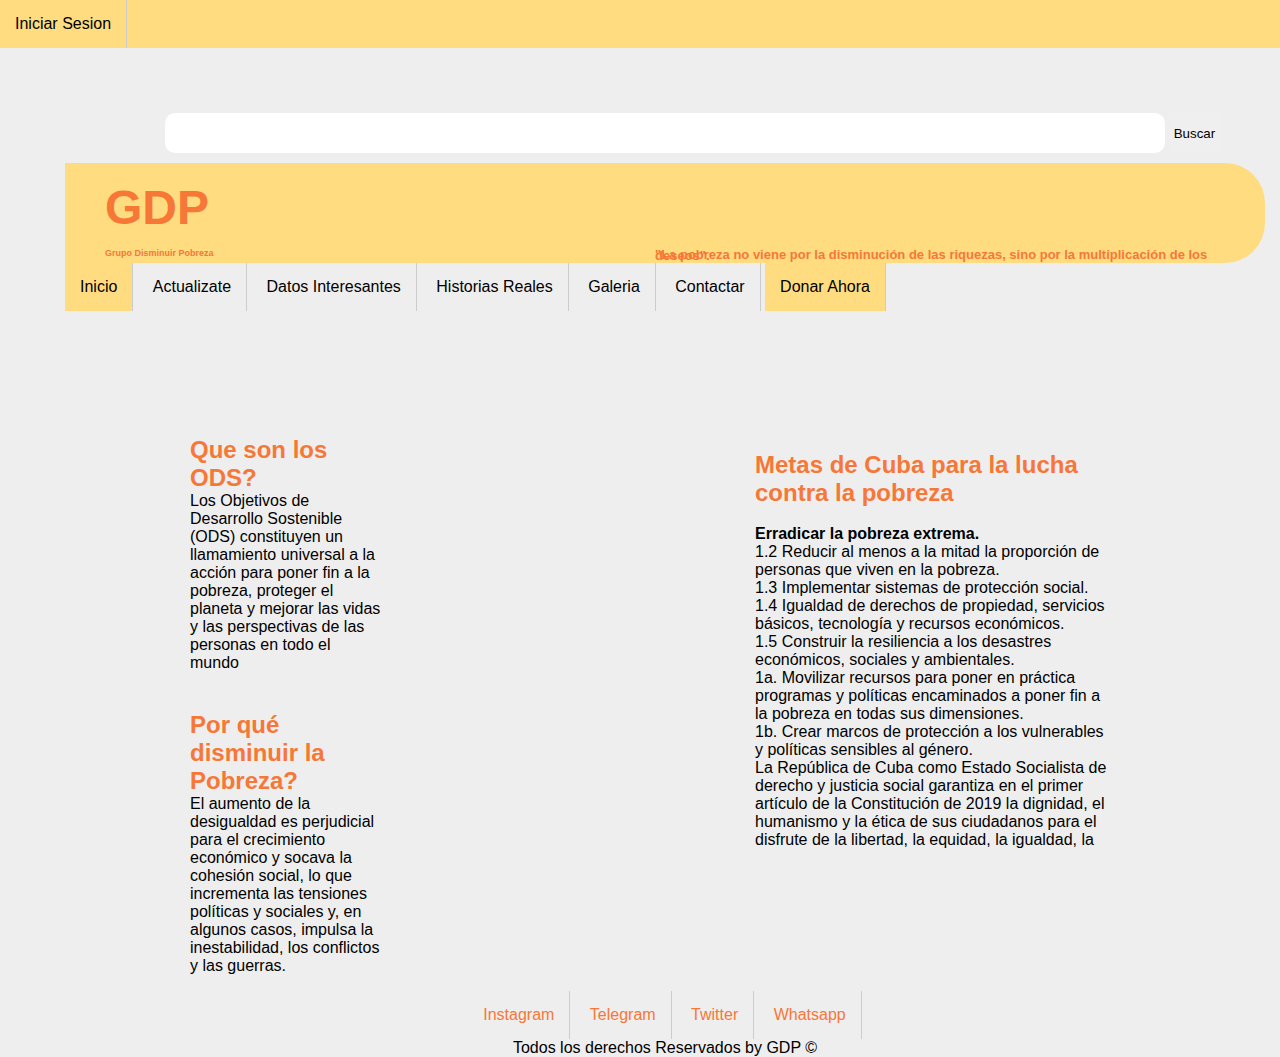
<file: index.html>
<!-- Creado por Julio Cesar y Oscar Luis -->

<!DOCTYPE html lang="es">
<html>



<head>
    <title>menosPobreza</title>
    <link id="logo" rel="icon" type="image/x-icon" href="img/logo2.0.png" />
    <link rel="stylesheet" href="css/style.css" />
    <script src="codigo.js"></script>

</head>

<body>
    <div   id="sesion">
        <ul>
            <a href="formulario.html">Iniciar Sesion</a>
        </ul>
    </div>
    <div id="principal">


        <search>
            <input type="search" id="buscar">
            <button>Buscar</button>
        </search>
        <header id="cabecera">
            <div id="contenido-cabecera">
                <h1 id="titulo">GDP <br>
                    <p id="nombre">Grupo Disminuir Pobreza</p>
                </h1>
                <p class="frase"> "La pobreza no viene por la disminución de las riquezas, sino por la multiplicación de
                    los deseos".</p>
            </div>
        </header>
        <nav id="contenido">

            <ul>
                <li id="inicio"><a href="index.html">Inicio</a></li>
                <li><a href="Internacionales.html">Actualizate</a></li>
                <li><a href="Datos Interesantes.html">Datos Interesantes</a></li>
                <li><a href="Historias.html">Historias Reales</a></li>
                <li><a href="Galeria.html">Galeria</a></li>
                <li>

                    <a href="#">Contactar</a>
                    <ul>
                        <li><a href="mailto:dedondetumeconoces1@gmail.com">Email</a></li>
                        <li><a href="tel:+53 54914231">Telefono</a></li>
                    </ul>

                </li>
                <li id="donar">
                    <a href="https://www.accioncontraelhambre.org/es/actua/dona">Donar Ahora</a>
                    <ul>
                        <li>
                            <p class="cambiar">Con esta acción demostrarás la solidaridad, el altruismo y la empatía que
                                tienes por los
                                demás. Especialmente por aquellos niños, niñas, familias y comunidades que no han
                                contado con tu misma suerte</p>
                        </li>
                    </ul>
                </li>
            </ul>

        </nav>
        <article id="cajas">
            <section class="caja">
                <h2>Que son los <abbr title="Objetivo de Desarollo Sostenible">ODS</abbr>?</h2>
                <p>Los Objetivos de Desarrollo Sostenible (ODS) constituyen un llamamiento universal a la acción para
                    poner fin a la pobreza, proteger el planeta y mejorar las vidas y las perspectivas de las personas
                    en todo el mundo</p>
            </section>
            <section class="caja">
                <h2>Por qué disminuir la Pobreza?</h2>
                <p>El aumento de la desigualdad es perjudicial para el crecimiento económico y socava la cohesión
                    social, lo que incrementa las tensiones políticas y sociales y, en algunos casos, impulsa la
                    inestabilidad, los conflictos y las guerras.</p>
            </section>
        </article>
        <aside id="barra-l">
            <div id="contenido-barra-l">
                <h2>Metas de Cuba para la lucha contra la pobreza</h2><br>
                <p> <strong> Erradicar la pobreza extrema.</strong><br>
                    1.2 Reducir al menos a la mitad la proporción de personas que viven en la pobreza.<br>
                    1.3 Implementar sistemas de protección social.<br>
                    1.4 Igualdad de derechos de propiedad, servicios básicos, tecnología y recursos económicos.<br>
                    1.5 Construir la resiliencia a los desastres económicos, sociales y ambientales.<br>
                    1a. Movilizar recursos para poner en práctica programas y políticas encaminados a poner fin a la
                    pobreza en todas sus dimensiones.<br>
                    1b. Crear marcos de protección a los vulnerables y políticas sensibles al género.<br>

                    La República de Cuba como Estado Socialista de derecho y justicia social garantiza en el primer
                    artículo de la Constitución de 2019 la dignidad, el humanismo y la ética de sus ciudadanos para el
                    disfrute de la libertad, la equidad, la igualdad, la solidaridad, el bienestar y la prosperidad
                    individual y colectiva. También la Constitución refrenda un sistema de garantías a los derechos
                    recogidas en el articulado del Título V «Derechos, deberes y garantías». Estos principios
                    constituyen el basamento jurídico para el desarrollo de la sociedad y el individuo y el ejercicio de
                    sus derechos en dimensiones fundamentales del desarrollo humano como la educación, la salud, el
                    trabajo, la seguridad y asistencia social, la alimentación, el acceso y disfrute de la cultura, el
                    deporte, la recreación y otros que en su integralidad garanticen la eliminación de la pobreza.<br>

                    Bajo tales preceptos, la utilización de indicadores multidimensionales potenciados
                    internacionalmente como el Índice de Desarrollo Humano (IDH) y el Índice de Pobreza Multidimensional
                    (IPM) resultan adecuados en el caso de Cuba para evaluar sus avances en la erradicación de la
                    pobreza (metas 1.1 y 1.2) considerando que una potencial privación monetaria o material no impide el
                    acceso, disfrute y resultados superiores en áreas como educación, salud, trabajo, impactos
                    ambientales, condiciones de vida, seguridad y asistencia social y otras dimensiones del desarrollo
                    humano.<br>

                    Desde su creación en 1990, Cuba ha mostrado una tendencia creciente en el valor del IDH. Actualmente
                    se ubica en el lugar 70 del ranking mundial entre las 189 naciones a las que se les calcula ese
                    índice. En la medición de los indicadores de este ODS se trabaja y presentan indicadores de acuerdo
                    a metadatos internacionales o de definiciones nacionales que de manera inclusiva evidencian avances
                    en la eliminación de la pobreza en Cuba y la creación de bienestar sostenible para la prosperidad de
                    su población.
                </p>
            </div>
        </aside>

        <div class="clearfix"></div>



        <footer>
            <section id="menu2">
                <ul>
                    <li><a href="instagram.com/ju.liog/">Instagram</a></li>
                    <li><a href="t.me/jugarga">Telegram</a></li>
                    <li><a href="t.me/jugarga">Twitter</a></li>
                    <li><a href="t.me/jugarga">Whatsapp</a></li>

                </ul>
            </section>
            Todos los derechos Reservados by <abbr id="derechos" title="Grupo Disminuir Pobreza">GDP</abbr> &copy;
        </footer>
    </div>






</body>

</html>
</file>
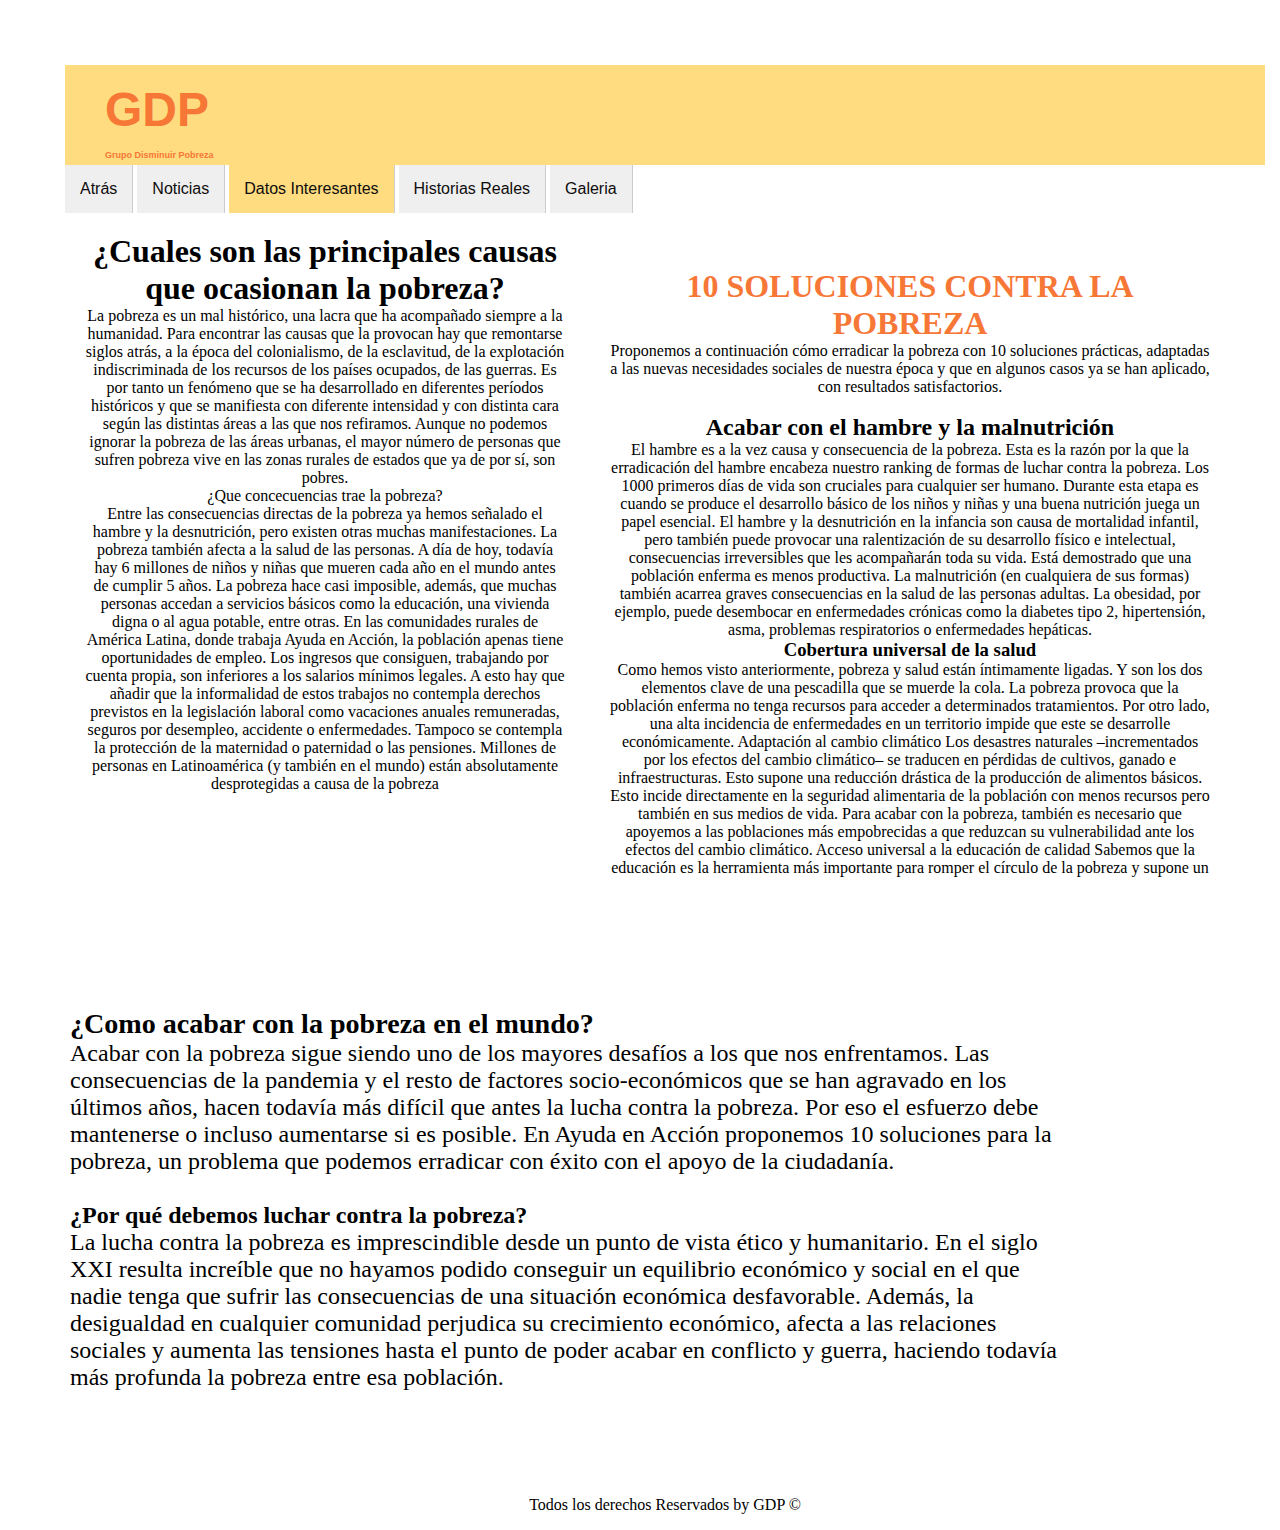
<file: Datos Interesantes.html>
<!DOCTYPE html>
  <html>

  <head>
    <link rel="stylesheet" href="css/styleDatos.css" />
    <title>Datos Interesantes</title>
  </head>

  <body>
    <div id="principal">

      <header id="cabecera">
        <div id="contenido-cabecera">
          <h1>GDP <br>
            <p id="nombre">Grupo Disminuir Pobreza</p>
          </h1>
        </div>
      </header>
      <section id="contenido">

        <ul>
          <li><a href="index.html">Atrás</a></li>
          <li><a href="Internacionales.html">Noticias</a></li>
          <li><a href="Datos Interesantes.html">Datos Interesantes</a></li>
          <li><a href="Historias.html">Historias Reales</a></li>
          <li><a href="Galeria.html">Galeria</a></li>
        </ul>

      </section>
      <section id="cajas">
        <div id="seccion1">
          <h1>¿Cuales son las principales causas que ocasionan la pobreza?</h1>
          <p>


            La pobreza es un mal histórico, una lacra que ha acompañado siempre a la humanidad. Para encontrar las
            causas
            que
            la provocan hay que remontarse siglos atrás, a la época del colonialismo, de la esclavitud, de la
            explotación
            indiscriminada de los recursos de los países ocupados, de las guerras. Es por tanto un fenómeno que se ha
            desarrollado en diferentes períodos históricos y que se manifiesta con diferente intensidad y con distinta
            cara
            según las distintas áreas a las que nos refiramos. Aunque no podemos ignorar la pobreza de las áreas
            urbanas,
            el
            mayor número de personas que sufren pobreza vive en las zonas rurales de estados que ya de por sí, son
            pobres.
          </p>
          <h1">¿Que concecuencias trae la pobreza?</h1>
            <p>
              Entre las consecuencias directas de la pobreza ya hemos señalado el hambre y la desnutrición, pero existen
              otras
              muchas manifestaciones.


              La pobreza también afecta a la salud de las personas. A día de hoy, todavía hay 6 millones de niños y
              niñas
              que
              mueren cada año en el mundo antes de cumplir 5 años. La pobreza hace casi imposible, además, que muchas
              personas
              accedan a servicios básicos como la educación, una vivienda digna o al agua potable, entre otras.


              En las comunidades rurales de América Latina, donde trabaja Ayuda en Acción, la población apenas tiene
              oportunidades de empleo. Los ingresos que consiguen, trabajando por cuenta propia, son inferiores a los
              salarios
              mínimos legales. A esto hay que añadir que la informalidad de estos trabajos no contempla derechos
              previstos
              en
              la legislación laboral como vacaciones anuales remuneradas, seguros por desempleo, accidente o
              enfermedades.
              Tampoco se contempla la protección de la maternidad o paternidad o las pensiones. Millones de personas en
              Latinoamérica (y también en el mundo) están absolutamente desprotegidas a causa de la pobreza

            </p>
        </div>
        <div class="clearfix"></div>
        <div id="seccion2">
          <h3>¿Como acabar con la pobreza en el mundo?
          </h3>
          <p>
            Acabar con la pobreza sigue siendo uno de los mayores desafíos a los que nos enfrentamos. Las consecuencias
            de
            la pandemia y el resto de factores socio-económicos que se han agravado en los últimos años, hacen todavía
            más
            difícil que antes la lucha contra la pobreza. Por eso el esfuerzo debe mantenerse o incluso aumentarse si es
            posible.

            En Ayuda en Acción proponemos 10 soluciones para la pobreza, un problema que podemos erradicar con éxito con
            el
            apoyo de la ciudadanía.
          </p>
          <br>
          <h4>¿Por qué debemos luchar contra la pobreza?</h4>

          <p>La lucha contra la pobreza es imprescindible desde un punto de vista ético y humanitario. En el siglo XXI
            resulta increíble que no hayamos podido conseguir un equilibrio económico y social en el que nadie tenga que
            sufrir las consecuencias de una situación económica desfavorable.

            Además, la desigualdad en cualquier comunidad perjudica su crecimiento económico, afecta a las relaciones
            sociales y aumenta las tensiones hasta el punto de poder acabar en conflicto y guerra, haciendo todavía más
            profunda la pobreza entre esa población.</p>
        </div>
      </section>
      <aside id="barra-l">

        <h1>10 SOLUCIONES CONTRA LA POBREZA</h1>

        <p>Proponemos a continuación cómo erradicar la pobreza con 10 soluciones prácticas, adaptadas a las nuevas
          necesidades sociales de nuestra época y que en algunos casos ya se han aplicado, con resultados
          satisfactorios.
        </p><br>

        <h2>Acabar con el hambre y la malnutrición</h2>

        <p>El hambre es a la vez causa y consecuencia de la pobreza. Esta es la razón por la que la erradicación del
          hambre encabeza nuestro ranking de formas de luchar contra la pobreza.

          Los 1000 primeros días de vida son cruciales para cualquier ser humano. Durante esta etapa es cuando se
          produce
          el desarrollo básico de los niños y niñas y una buena nutrición juega un papel esencial. El hambre y la
          desnutrición en la infancia son causa de mortalidad infantil, pero también puede provocar una ralentización de
          su desarrollo físico e intelectual, consecuencias irreversibles que les acompañarán toda su vida.

          Está demostrado que una población enferma es menos productiva. La malnutrición (en cualquiera de sus formas)
          también acarrea graves consecuencias en la salud de las personas adultas. La obesidad, por ejemplo, puede
          desembocar en enfermedades crónicas como la diabetes tipo 2, hipertensión, asma, problemas respiratorios o
          enfermedades hepáticas.</p>

        <h3>Cobertura universal de la salud</h3>


        <p>Como hemos visto anteriormente, pobreza y salud están íntimamente ligadas. Y son los dos elementos clave de
          una
          pescadilla que se muerde la cola. La pobreza provoca que la población enferma no tenga recursos para acceder a
          determinados tratamientos. Por otro lado, una alta incidencia de enfermedades en un territorio impide que este
          se desarrolle económicamente.
          Adaptación al cambio climático

          Los desastres naturales –incrementados por los efectos del cambio climático– se traducen en pérdidas de
          cultivos, ganado e infraestructuras. Esto supone una reducción drástica de la producción de alimentos básicos.
          Esto incide directamente en la seguridad alimentaria de la población con menos recursos pero también en sus
          medios de vida.

          Para acabar con la pobreza, también es necesario que apoyemos a las poblaciones más empobrecidas a que
          reduzcan
          su vulnerabilidad ante los efectos del cambio climático.
          Acceso universal a la educación de calidad

          Sabemos que la educación es la herramienta más importante para romper el círculo de la pobreza y supone un
          importante impulso para generar más y mejores oportunidades en la infancia y adolescencia. Garantizar el
          acceso
          a una educación inclusiva, equitativa y de calidad a todo el alumnado es el primer paso para poner en sus
          manos
          un futuro lejos de la pobreza y lleno de oportunidades.</p>



        <h4>Aumentar la inversión en el desarrollo de regiones y comunidades empobrecidas</h4>

        <p>La cooperación internacional o los proyectos de desarrollo son los mejores caminos para acabar con la
          pobreza.
          Este tipo de acciones a medio-largo plazo tienen por objetivo atajar sus causas desde diversos frentes. En
          Ayuda
          en Acción trabajamos codo a codo con las poblaciones beneficiarias, haciéndoles partícipes de su desarrollo
          desde el primer momento, detectando sus necesidades y poniendo en marcha un exhaustivo plan que revisamos cada
          tres años.
          Atajar la desigualdad de género

          La pobreza tiene rostro de mujer y la desigualdad de género es una barrera más que impide a las mujeres salir
          de
          la pobreza. La brecha de género a nivel educativo y salarial, el acceso a la propiedad de la tierra y a
          puestos
          de responsabilidad o la falta</p>


        <h2>Invertir en centros comunitarios y sociales</h2>

        <p>Las soluciones para la pobreza pasan por los servicios de ayuda directa y social hacia las personas que lo
          necesitan. Con centros comunitarios y sociales, es posible afrontar iniciativas grupales con las que ayudar a
          estas personas a tener la oportunidad de un futuro mejor.
          Ayudar en bancos de alimentos

          Entre las 10 soluciones para la pobreza hemos identificado acabar con el hambre como la primera de ellas. Pero
          también es importante ayudar a quienes tienen dificultades para conseguir los alimentos necesarios con los que
          ofrecer una buena alimentación a su familia.

          Aquí los bancos de alimentos juegan un papel determinante, ya que ayudan a familias enteras a poder completar
          su
          "cesta de la compra", con la que disfrutar de una alimentación saludable a la que no tienen acceso por razones
          económicas.</p>

        <h2>Realizar voluntariado</h2>

        <p>Cómo erradicar la pobreza no solamente depende de la administración pública, instituciones y ONGs. Realizar
          actividades como voluntariado es imprescindible para que en conjunto se puedan alcanzar metas concretas. Por
          eso
          te animamos a apuntarte a aquellas actividades con las que puedas ayudar a los demás. Cada pequeño gesto puede
          marcar una gran diferencia.</p>


        <h3>Aportar donaciones a las personas más pobres</h3>

        <p>A través de donaciones como la tuya, podemos afrontar proyectos a largo plazo con los que ayudar a
          comunidades
          enteras. Así asentamos las bases educativas, económicas y sociales necesarias, para que las generaciones
          actuales y futuras puedan superar el obstáculo de la pobreza.
          Acabar con la pobreza es posible

          Esperamos que después de leer este post ya no seas de quienes creen que alcanzar el ODS 1 (fin de la pobreza)
          es
          una utopía. Pero si sigues pensando así, te vamos a dar un dato. Según la ONU, si todos los países ricos
          destinaran solo el 1% de sus ingresos al combate contra la pobreza, acabaríamos con ella en menos de 20 años.

          Luchar contra esta lacra también está en tu mano. Puedes contribuir a ello haciendo voluntariado (también
          puedes
          hacerlo de forma virtual) en alguna organización que, como Ayuda en Acción, lucha contra la pobreza y las
          desigualdades. Además, puedes dar un paso más aportando un donativo o haciéndote socio o socia. Y por
          supuesto,
          puedes apadrinar un niño o un grupo de niños y niñas para invertir no solo en su futuro, sino para ayudar a
          salir de la pobreza a toda su comunidad.

        </p>
      </aside>

      <div class="clearfix"></div>

      <footer id="derechos">
        Todos los derechos Reservados by <abbr title="Grupo Disminuir Pobreza">GDP</abbr> &copy;
      </footer>
    </div>
  </body>

  </html>
</file>
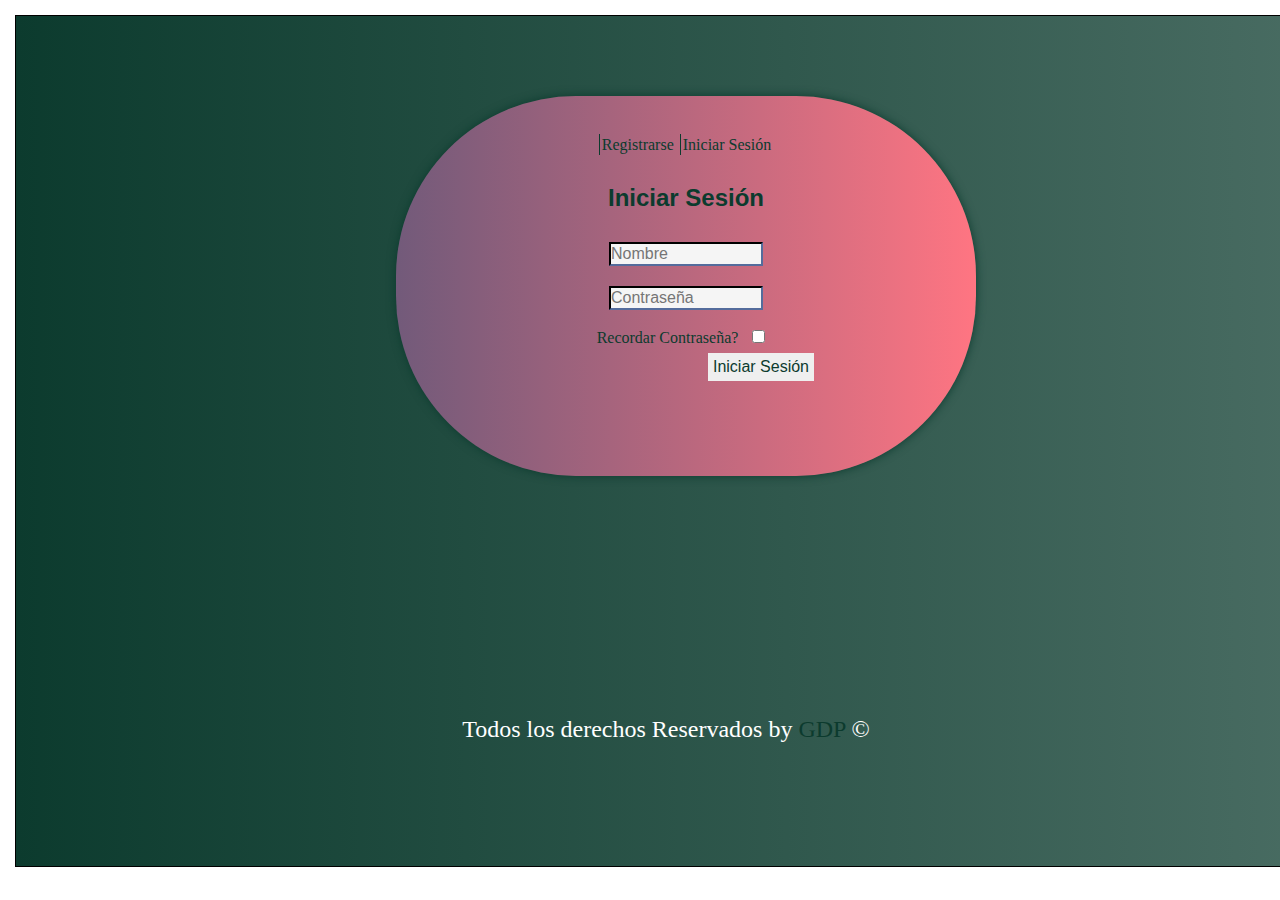
<file: formulario.html>
<!DOCTYPE html>
<html>

<head>
    <link rel="stylesheet" href="css/formulario.css" />
    <title>Registrase</title>
</head>

<body>
    <div id="principal">
        <div id="cuadro-formulario">
            <section id="inicio">
            <ul id="menu">
                <li><a href="formulario.html">Registrarse</a></li>
                <li><a href="#">Iniciar Sesión</a></li>
            </ul>
        </section>
            <form id="formulario">
                <h1>Iniciar Sesión</h1>
                <input class="editar" type="text" placeholder="Nombre"><br>
                <input class="editar" type="password" placeholder="Contraseña"><br>
                <label>Recordar Contraseña?</label>
                <input type="checkbox"><br>
                <button id="boton" type="submit"><a href="index.html">Iniciar Sesión</a></button>
            </form>
        </div>
        <footer id="footer"> Todos los derechos Reservados by <abbr id="derechos" title="Grupo Disminuir Pobreza">GDP</abbr> &copy;</footer>
    </div>
</body>

</html>
</file>
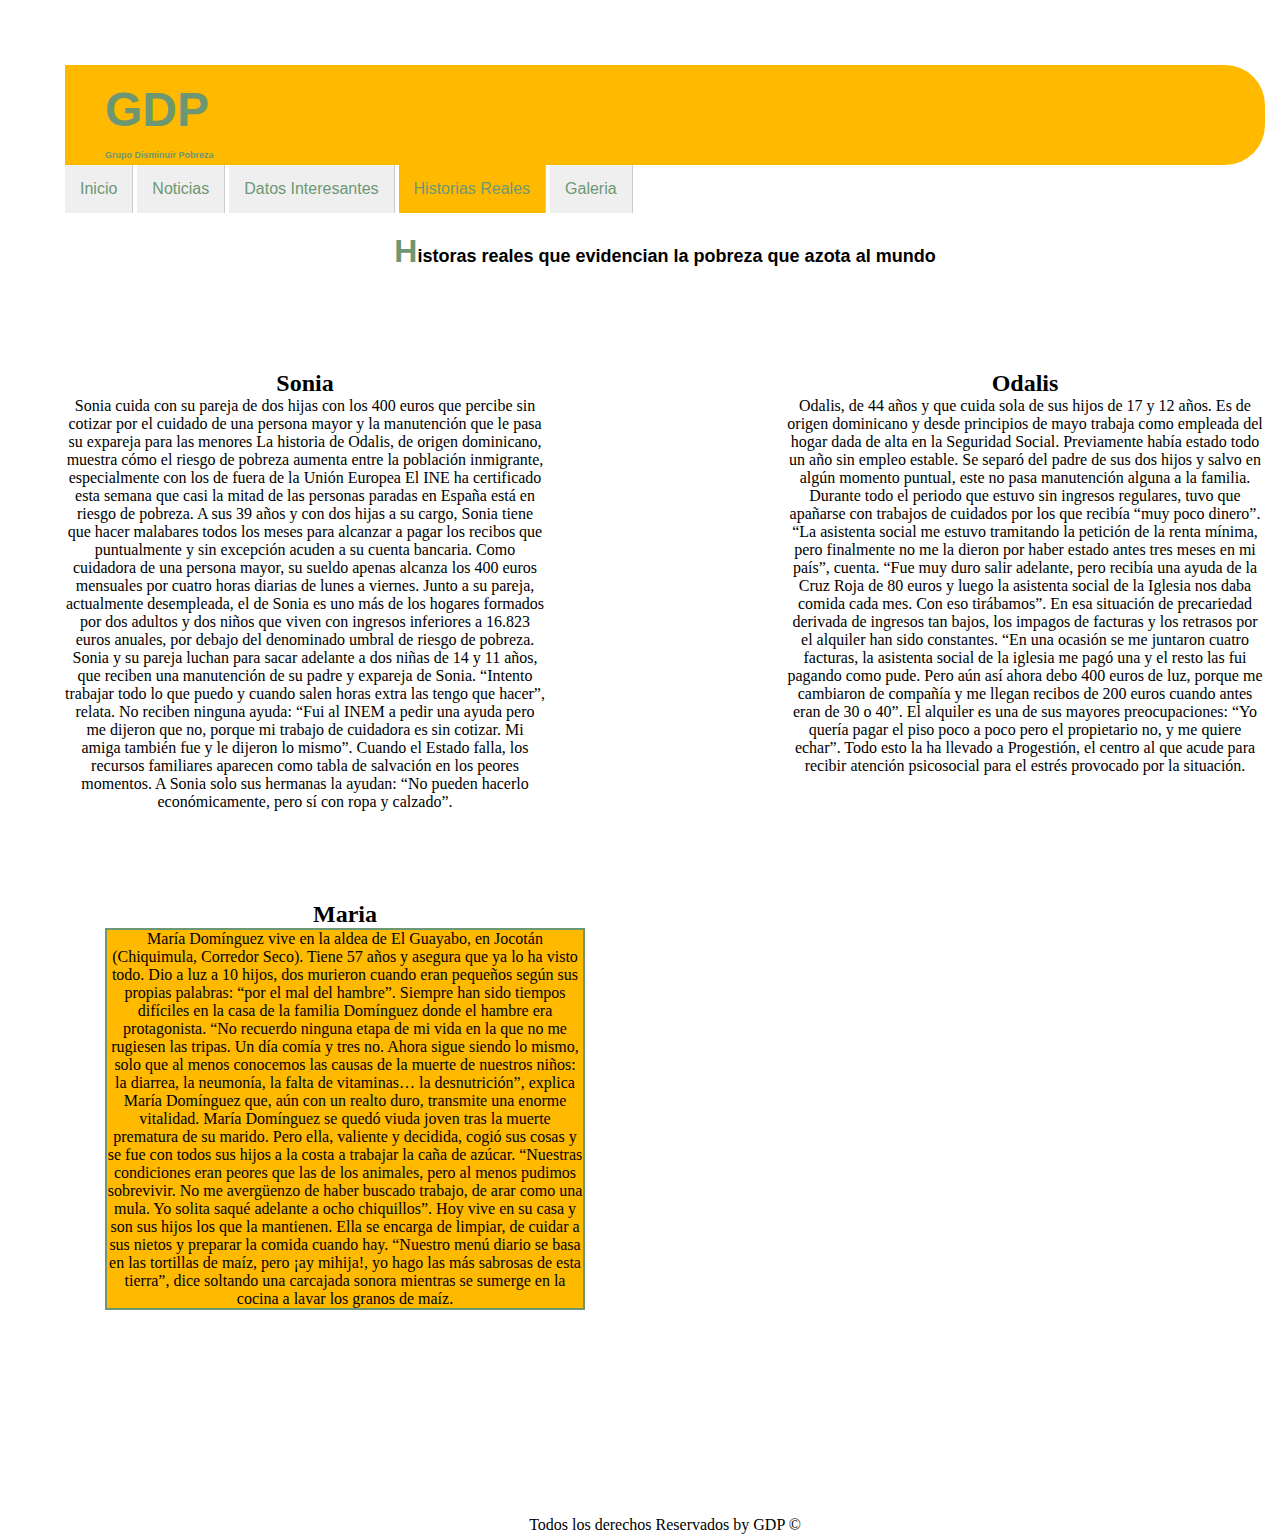
<file: Historias.html>
<!DOCTYPE html>
<html>

<head>
    <title>Historias Reales</title>
    <link rel="stylesheet" href="css/historias.css" />
</head>

<body>
    <div id="principal">
        <header id="cabecera">
            <div id="contenido-cabecera">
                <h1>GDP <br>
                    <p id="nombre">Grupo Disminuir Pobreza</p>
                </h1>
            </div>
        </header>
        <nav id="contenido">

            <ul>
                <li><a href="index.html">Inicio</a></li>
                <li><a href="Internacionales.html">Noticias</a></li>
                <li><a href="Datos Interesantes.html">Datos Interesantes</a></li>
                <li><a href="Historias.html">Historias Reales</a></li>
                <li><a href="Galeria.html">Galeria</a></li>
            </ul>

        </nav>

        <h1 id="titulo">Historas reales que evidencian la pobreza que azota al mundo</h1>
        <div id="sonia">
            <h2>Sonia</h2>
            <p>
                Sonia cuida con su pareja de dos hijas con los 400 euros que percibe sin cotizar por el cuidado de una
                persona
                mayor y la manutención que le pasa su expareja para las menores
                La historia de Odalis, de origen dominicano, muestra cómo el riesgo de pobreza aumenta entre la
                población
                inmigrante, especialmente con los de fuera de la Unión Europea
                El INE ha certificado esta semana que casi la mitad de las personas paradas en España está en riesgo de
                pobreza.

                A sus 39 años y con dos hijas a su cargo, Sonia tiene que hacer malabares todos los meses para alcanzar
                a
                pagar
                los recibos que puntualmente y sin excepción acuden a su cuenta bancaria. Como cuidadora de una persona
                mayor,
                su sueldo
                apenas alcanza los 400 euros mensuales
                por cuatro horas diarias de lunes a viernes. Junto a su pareja, actualmente desempleada, el de Sonia es
                uno
                más
                de los hogares formados por dos adultos y
                dos niños que viven con ingresos inferiores a 16.823 euros anuales, por debajo del denominado umbral de
                riesgo
                de pobreza.
                Sonia y su pareja luchan para sacar adelante a dos niñas de 14 y 11 años, que reciben una manutención de
                su
                padre y expareja de Sonia. “Intento trabajar todo lo que puedo y cuando salen horas extra las tengo que
                hacer”,
                relata. No reciben ninguna ayuda: “Fui al INEM a pedir una ayuda pero
                me dijeron que no, porque mi trabajo de cuidadora es sin cotizar. Mi amiga también fue y le dijeron lo
                mismo”.
                Cuando el Estado falla, los recursos familiares aparecen como tabla de salvación en los peores momentos.
                A
                Sonia
                solo sus hermanas la ayudan: “No pueden hacerlo económicamente, pero sí con ropa y calzado”.</p>
        </div>
        <div id="odalis">

            <h2>Odalis</h2>
            <p>
                Odalis, de 44 años y que cuida sola de sus hijos de 17 y 12 años. Es de origen dominicano y desde
                principios
                de
                mayo trabaja como empleada del hogar dada de alta en la Seguridad Social. Previamente había estado todo
                un
                año
                sin empleo estable. Se separó del padre de sus dos hijos y salvo en algún momento puntual, este no pasa
                manutención alguna a la familia.
                Durante todo el periodo que estuvo sin ingresos regulares, tuvo que apañarse con trabajos de cuidados
                por
                los
                que recibía “muy poco dinero”.

                “La asistenta social me estuvo tramitando la petición de la renta mínima, pero finalmente no me la
                dieron
                por
                haber estado antes tres meses en mi país”, cuenta. “Fue muy duro salir adelante, pero recibía una ayuda
                de
                la
                Cruz Roja de 80 euros y luego la asistenta social de la Iglesia nos daba comida cada mes. Con eso
                tirábamos”.

                En esa situación de precariedad derivada de ingresos tan bajos, los impagos de facturas y los retrasos
                por
                el
                alquiler han sido constantes. “En una ocasión se me juntaron
                cuatro facturas, la asistenta social de la iglesia me pagó una y el resto las fui pagando como pude.
                Pero
                aún
                así ahora debo 400 euros de luz, porque me cambiaron de compañía y me llegan recibos de 200 euros
                cuando antes eran de 30 o 40”. El alquiler es una de sus mayores preocupaciones: “Yo quería pagar el
                piso
                poco a
                poco pero el propietario no, y me quiere echar”.
                Todo esto la ha llevado a Progestión, el centro al que acude para recibir atención psicosocial para el
                estrés
                provocado por la situación.

            </p>
            <div class="clearfix"></div>
        </div>
        <div id="maria">
            <h2>Maria</h2>
            <div class="parrafo">
                <p>María Domínguez vive en la aldea de El Guayabo, en Jocotán (Chiquimula, Corredor Seco). Tiene 57 años
                    y
                    asegura que ya lo ha visto todo. Dio a luz a 10 hijos, dos murieron cuando eran pequeños según sus
                    propias
                    palabras: “por el mal del hambre”. Siempre han sido tiempos difíciles en la casa de la familia
                    Domínguez
                    donde el hambre era protagonista. “No recuerdo ninguna etapa de mi vida en la que no me rugiesen las
                    tripas.
                    Un día comía y tres no. Ahora sigue siendo lo mismo, solo que al menos conocemos las causas de la
                    muerte de
                    nuestros niños: la diarrea, la neumonía, la falta de vitaminas… la desnutrición”, explica María
                    Domínguez
                    que, aún con un realto duro, transmite una enorme vitalidad.

                    María Domínguez se quedó viuda joven tras la muerte prematura de su marido. Pero ella, valiente y
                    decidida,
                    cogió sus cosas y se fue con todos sus hijos a la costa a trabajar la caña de azúcar. “Nuestras
                    condiciones
                    eran peores que las de los animales, pero al menos pudimos sobrevivir. No me avergüenzo de haber
                    buscado
                    trabajo, de arar como una mula. Yo solita saqué adelante a ocho chiquillos”.

                    Hoy vive en su casa y son sus hijos los que la mantienen. Ella se encarga de limpiar, de cuidar a
                    sus nietos
                    y preparar la comida cuando hay. “Nuestro menú diario se basa en las tortillas de maíz, pero ¡ay
                    mihija!, yo
                    hago las más sabrosas de esta tierra”, dice soltando una carcajada sonora mientras se sumerge en la
                    cocina a
                    lavar los granos de maíz.
            </div>
            </p>
        </div>

        <footer> Todos los derechos Reservados by <abbr id="derechos" title="Grupo Disminuir Pobreza">GDP</abbr> &copy;
        </footer>

    </div>

</body>


</html>
</file>
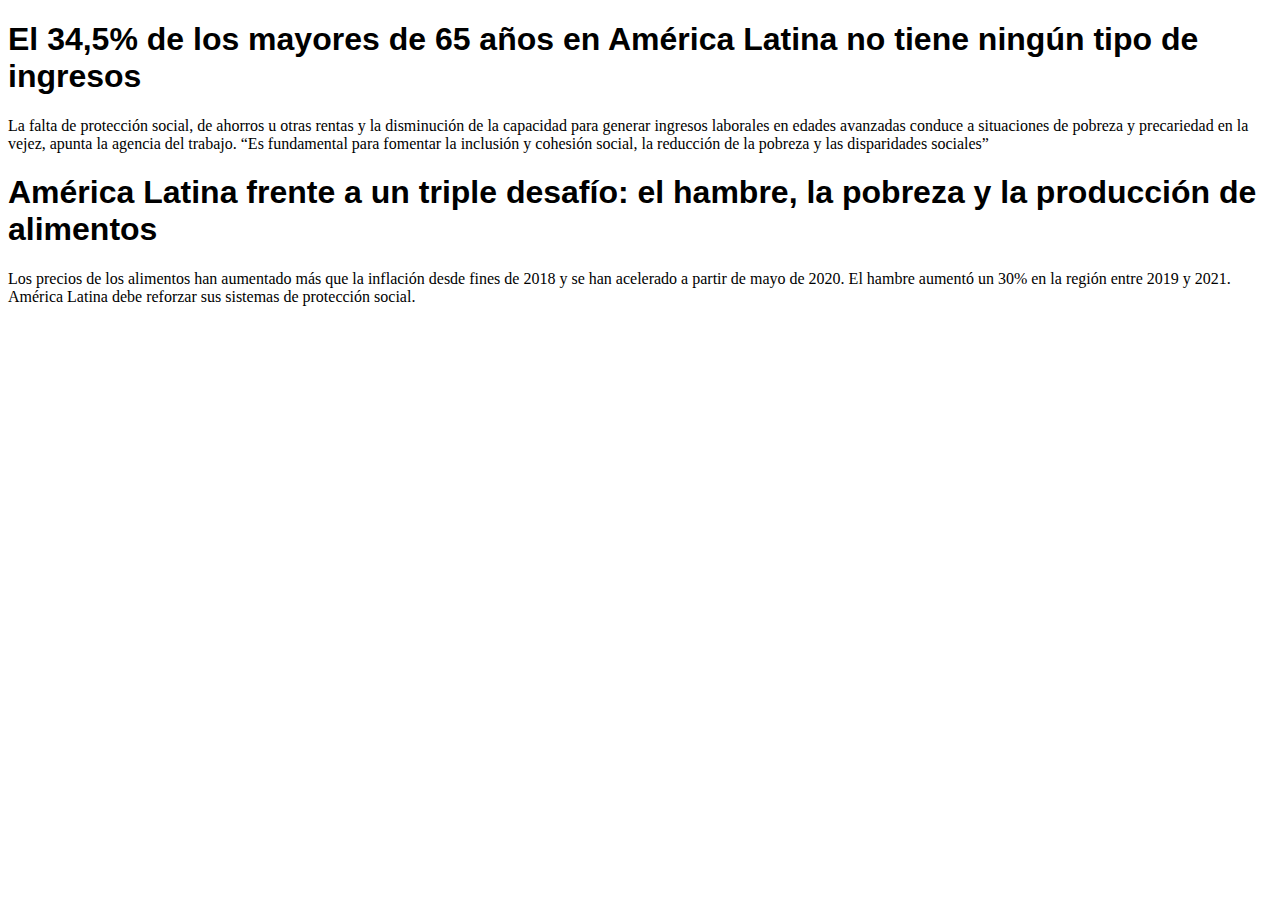
<file: Internacionales.html>
<!DOCTYPE html>
<html>
<head>
    <title>Noticias Internacionales</title>

</head>
<body>
    <style>
        body{
            background-color: white;
            margin-left: 15;
            margin-right: 15;
        }
        p{
            color: black;
            font-size: medium;
        }
        h1{
       color: black;
            font-family:'Trebuchet MS', 'Lucida Sans Unicode', 'Lucida Grande', 'Lucida Sans', Arial, sans-serif;
        }

    </style>
    <h1>El 34,5% de los mayores de 65 años en América Latina
         no tiene ningún tipo de ingresos</h1>
<p>La falta de protección social, de ahorros u otras rentas
     y la disminución de la capacidad para generar 
     ingresos laborales en edades avanzadas conduce a situaciones de pobreza y precariedad en la vejez,
    apunta la agencia del trabajo. “Es fundamental para fomentar la inclusión y cohesión social, la reducción de la pobreza y las disparidades sociales”

</p>
<h1>
    América Latina frente a un triple desafío:
     el hambre, la pobreza y la producción de alimentos
</h1>
<p>
    Los precios de los alimentos han aumentado más que la inflación desde fines de 2018 y se han acelerado a partir de mayo de 2020. El hambre aumentó un 30% en la región entre 2019 y 2021.
    América Latina debe reforzar sus sistemas de protección social.
</p>
</body>

</html>
</file>
<file: css/style.css>
* {
    margin: 0px;
    padding: 0px;
    text-decoration: none;
    font-family: Verdana, Geneva, Tahoma, sans-serif;
}

body{
    background-color: #eeeeee;
}

#principal {
    width: 1200px;
    height: 750px;
    padding: 50px;
    margin: 15px;
}

#cabecera {
    width: 100%;
    height: 100px;
    background-color: #ffdc80;
    line-height: 90px;
    text-align: left;
    font-family: Verdana, Geneva, Tahoma, sans-serif;
    font-size: x-large;
    overflow: visible;
    border-radius: 0px 40px 40px 0px;
}

#contenido-cabecera {
    color: #f77737;
    margin-left: 40px;
    cursor: pointer;

}

#nombre  {
    font-size: xx-small;
    line-height: 1px;
    cursor: pointer;
}

.frase {
    line-height: 1px;
    margin-left: 550px;
    font-size: small;
    font-family: 'Franklin Gothic Medium', 'Arial Narrow', Arial, sans-serif;
    font-weight: bold;
    color: #f77737;

}

#contenido {
    padding: 0px;
}

#contenido ul li {

    border-right: 1px solid #ccc;
    display: inline-block;
    padding: 15px;
    background-color: #eeee;
    transition: all 360ms;
}

#contenido ul li:hover {
    background-color: #ffdc80;
}

#contenido ul li a {
    color: black;
    font-family: Verdana, Geneva, Tahoma, sans-serif;
}

#contenido ul li a:hover {
    color: #f77737;
}

#donar:nth-child(7) {
    background-color: #ffdc80;
}

#inicio:first-child {
    color: #ccc;
    background-color: #ffdc80;
}

#cajas {
    width: 40%;
    height: 80%;
    float: left;
    margin: 40px;
}

.caja {
    width: 40%;
    height: 20%;
    padding: 70px;
    margin: 15px;
}

h2 {
    color: #f77737;
    font-size: x-large;
    font-weight: bold;
    font-family: Verdana, Geneva, Tahoma, sans-serif;
    cursor: pointer;
}

#barra-l {
    margin-top: 40px;
    margin-right: 50px;
    width: 30%;
    height: 40%;
    color: black;
    padding: 100px;
    float: right;
    overflow-y: scroll;
}

img {
    margin: 20px;
    border: 10px solid black;
    border-radius: 15px 15px 15px 15px;
}

.clearfix {
    float: none;
    clear: both;
}

#boton-donar {
    border: none;
}

.interesante {
    margin-top: 150px;
    text-align: center;
}

#menu2 ul li {
    border-right: 1px solid #ccc;
    padding: 15px;
    background-color: #eeee;
    display: inline-block;
    transition: all 600ms;
}

#menu2 ul li a {
    color: #f77737;
}

#menu2 ul li:hover {
    background-color: #ffdc80;

}


footer {
    text-align: center;
    margin-bottom: 20px;
}

#derechos {
    cursor: pointer;
}

#contenido>ul>li>ul {
    display: none;
    position: absolute;
    width: 100px;
    height: 40px;
    z-index: 1;
}

#contenido>ul>li:hover>ul {
    display: block;
    margin-top: 16px;
    width: 100px;
    margin-right: 10px;
}

#contenido>li:hover>ul>li {
    border-bottom: 1px solid #ccc;
    padding: 8px;
    line-height: 25px;
    font-size: 10px;
}

#donar>li>h1>p {
    display: none;
    width: 5px;
    height: 2px;
}

#donar>ul>li:hover>h1>p {
    display: block;
    width: 10px;
    height: 10px;

}

#buscar{
    border:none;
    width: 1000px;
    margin-left: 100px;
    height: 40px;
    border-radius: 10px 10px 10px 10px;
}
#buscar:hover{
    border: 1px solid #ffdc80;
}

button{
    border: none;
    width: 50px;
    height: 40px;
    margin-bottom: 10px;
}

button:hover{
    background-color: #ffdc80;
    color: white;
}

#sesion ul>a{
    border-right: 1px solid #ccc;
    padding: 15px;
    display: inline-block;
    color:black;
}
#sesion ul:hover{
    background-color: #ffdc80;
}
#sesion ul a:hover{
    color:black;
}
</file>
<file: css/styleDatos.css>
*{
    margin: 0px;
    padding: 0px;
    text-decoration: none;
}
#principal {
    width: 1200px;
    height: 1400px;
    padding: 50px;
    margin: 15px;
    text-decoration: none;
}
#cabecera {
    width: 100%;
    height: 100px;
    background-color: #ffdc80;
    color: #f77737;
    line-height: 90px;
    text-align: left;
    font-family: Verdana, Geneva, Tahoma, sans-serif;
    font-size: x-large;
}
#contenido-cabecera{
    margin-left: 40px;
}
#nombre{
    font-size: xx-small;
    line-height: 1px;
}
#contenido {
    padding: 0px;
}

#contenido ul li {
    
    border-right: 1px solid  #ccc;
    display: inline-block;
    padding: 15px;
    background-color: #eeee;
}

#contenido ul li:hover {
    background-color: #ffdc80;
}

#contenido ul li a {
    color: rgb(14, 12, 12);
    font-family: Verdana, Geneva, Tahoma, sans-serif;
}
#contenido ul li:nth-child(3){
    background-color: #ffdc80;
}
#contenido ul li a:hover{
    color:#f77737 ;
}
#cajas{
    width: 40%;
    float: left;
    margin: 5px;
}
#seccion1{
    margin: 15px;
    width: 100%;
    height: 30%;
    float: left;
    text-align: center;
}
#seccion2{
    margin-top: 200px;
    width: 1000px;
    font-size: x-large;
    text-align:left;
}
#barra-l {
    margin: 5px;
    text-align: center;
    width: 50%;
    height: 40%;
    padding: 50px;
    float:right;
    overflow-y:scroll;
}
#barra-l >h1{
    color: #f77737;
    font-family:Georgia, 'Times New Roman', Times, serif
}

.clearfix{
    float: none;
    clear: both;
}
#derechos{
    cursor: pointer;
    margin-top: 100px;
    text-align: center;
}
</file>
<file: css/formulario.css>
* {
    margin: 0px;
    padding: 0px;
    text-decoration: none;
    color: #0c3b2e;
}



#principal {
    border: 1px solid black;
    width: 1200px;
    height: 750px;
    padding: 50px;
    margin: 15px;
    background: linear-gradient(to right, #0c3b2e, white);
    background-size: 400% 400%;
    animation: animate-background 10s infinite ease-in-out;
}
@keyframes animate-background {

    0%{
        background-position: 0% 50%;
    }

    50%{
        background-position: 50% 100%;
    }

    100%{
        background-position: 0% 50%;
    }
    
}

#cuadro-formulario {
    color: #0c3b2e;
    background-color: white;
    width: 500px;
    height: 300px;
    text-align: center;
    margin-top: 30px;
    margin-left: 330px;
    padding: 40px;
    box-shadow: 0px 0px 10px #0c3b2e;
    border-radius: 180px 180px 180px 180px;
    animation: animate-background 10s infinite ease-in-out;
    background: linear-gradient(to left, #ff7582, #725a7a );
}


#formulario h1 {
    margin-bottom: 20px;
    font-size: x-large;
    font-family: Verdana, Geneva, Tahoma, sans-serif;
}

#formulario {
    padding: 30px;
    text-align: center;
}

#formulario input {
    margin: 10px;
}

#formulario #boton {
    margin-left: 150px;
    padding: 5px;
    font-family: Verdana, Geneva, Tahoma, sans-serif;
    border: none;
    font-size: medium;
    font-size: medium;
    cursor: pointer;
}

#formulario #boton:hover {
    border-radius:10px 10px 10px 10px;
    border: 1px solid #0c3b2e;
}
#footer{
    text-align: center;
    margin-top: 240px;
    color: white;
    cursor: pointer;
    font-size: x-large;
}

#inicio ul li{
    display: inline-block;
}
#inicio ul li a{
    border-left: 1px solid #0c3b2e;
    color: 0c3b2e;
    padding: 2px;
}

#inicio ul li a:hover{
    text-decoration: underline;
}

.editar{
    font-size: medium;
    background-color: whitesmoke;
    border-color: #273248;
    width: 150px;
    height: 20px;
}

.editar:hover{
    background-color:transparent;
    color: white;
    width: 180px;
    height: 25px;
    font-size: large;
    font-family: Verdana, Geneva, Tahoma, sans-serif;
}
</file>
<file: css/historias.css>
* {
    padding: 0px;
    margin: 0px;
    text-decoration: none;
}

#principal {
    width: 1200px;
    height: 750px;
    padding: 50px;
    margin: 15px;
}

#cabecera {
    width: 100%;
    height: 100px;
    background-color: #ffba00;
    line-height: 90px;
    text-align: left;
    font-family: Verdana, Geneva, Tahoma, sans-serif;
    font-size: x-large;
    overflow: visible;
    border-radius: 0px 40px 40px 0px;
}

#contenido-cabecera {
    color: #6d9773;
    margin-left: 40px;
}

#nombre {
    font-size: xx-small;
    line-height: 1px;
}

#contenido {
    padding: 0px;
}

#contenido ul li {

    border-right: 1px solid #ccc;
    display: inline-block;
    padding: 15px;
    background-color: #eeee;
    transition: all 360ms;
}

#contenido ul li:hover {
    background-color: #ffba00;
}

#contenido ul li a {
    color: #6d9773;
    font-family: Verdana, Geneva, Tahoma, sans-serif;
}

#contenido ul li a:hover {
    color: white;
}

#contenido ul li:nth-child(4) {
    background-color: #ffba00;
}

footer {
    text-align: center;
    margin-bottom: 20px;
    margin-top: 500px;
}

#derechos {
    cursor: pointer;
}

#titulo {
    text-align: center;
    font-family: 'Franklin Gothic Medium', 'Arial Narrow', Arial, sans-serif;
    font-size: large;
    margin-top: 20px;
}

#titulo::first-letter {
    color: #6d9773;
    font-size: xx-large;
    font-family: 'Lucida Sans', 'Lucida Sans Regular', 'Lucida Grande', 'Lucida Sans Unicode', Geneva, Verdana, sans-serif;
}

#sonia {
    text-align: center;
    display: inline-block;
    width: 40%;
    height: 20%;
    margin-right: 30px;
    margin-top: 100px;
}

#odalis {
    margin-top: 100px;
    text-align: center;
    width: 40%;
    height: 20%;
    display: block;
    float: right;
}

.clearfix {
    clear: both;
    float: none;
}

#maria {
    margin-top: 50px;
    text-align: center;
    width: 40%;
    height: 10%;
    padding: 40px;
}

#maria:hover h2  {
    text-align: right;
    background-color: #ffba00;
    border-radius: 40%;
    width: 70px;
    cursor: pointer;
}
#maria .parrafo p{
    border: 2px  solid #6d9773;
    background-color: #ffba00;
}
</file>
